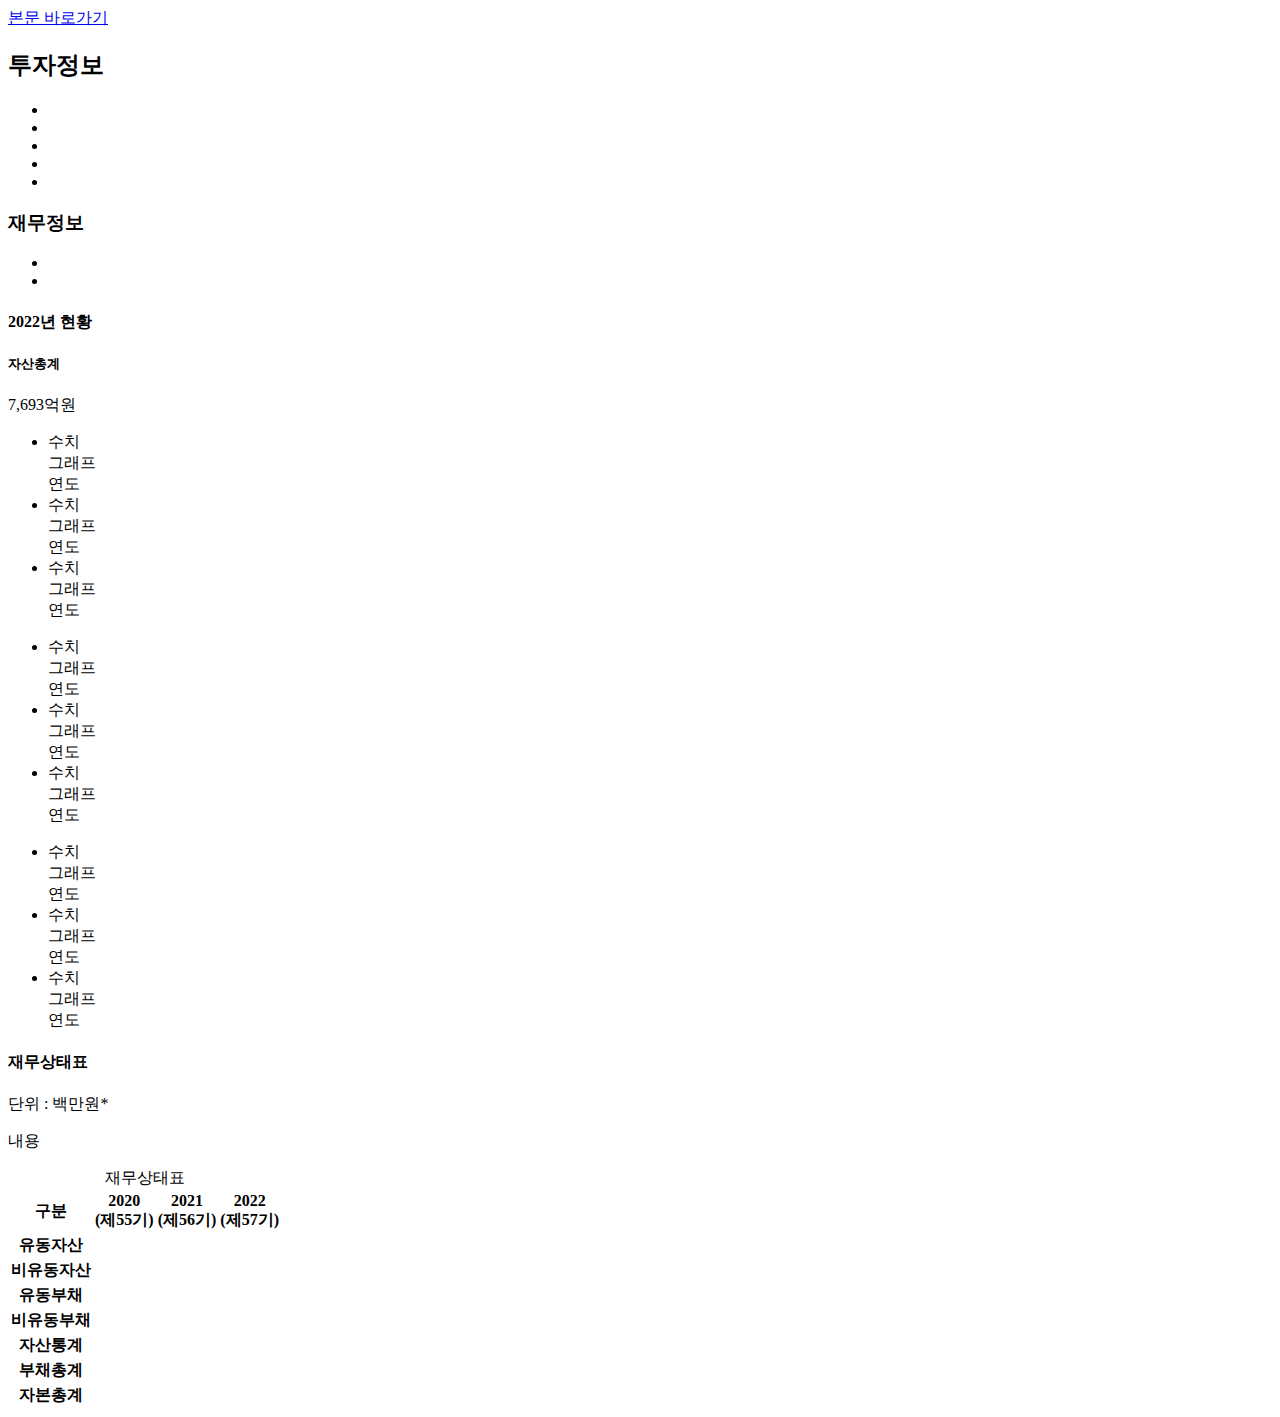
<file: layout/sub1_layout.html>
<!DOCTYPE html>
<html lang="ko">
<head>
  <meta charset="UTF-8">
  <meta name="viewport" content="width=device-width, initial-scale=1.0">
  <title>Document</title>
</head>
<body>
<div class="skipNavy">
  <a href="#">본문 바로가기</a>
</div>
<div id="wrap">
  <main id="container">
    <div class="container_inner">
      <div class="spot">
        <p class="path"></p>
        <h2>투자정보</h2>
        <ul>
          <li><a href="#"></a></li>
          <li><a href="#"></a></li>
          <li><a href="#"></a></li>
          <li><a href="#"></a></li>
          <li><a href="#"></a></li>
        </ul>
      </div>
      <!-- //spot -->
      <div class="finance_info">
        <h3>재무정보</h3>
        <ul>
          <li><a href="#"></a></li>
          <li><a href="#"></a></li>
        </ul>
        <h4>2022년 현황</h4>
        <div class="finance_data">
          <h5>자산총계</h5>
          <p><span>7,693</span>억원</p>
          <ul>
            <li>
              <span class="figure">수치</span>
              <div class="graph graph_assets">그래프</div>
              <span class="year">연도</span>
            </li>
            <li>
              <span class="figure">수치</span>
              <div class="graph graph_assets">그래프</div>
              <span class="year">연도</span>
            </li>
            <li>
              <span class="figure">수치</span>
              <div class="graph graph_assets">그래프</div>
              <span class="year">연도</span>
            </li>
          </ul>
        </div>
        <div class="finance_data">
          <ul>
            <li>
              <span class="figure">수치</span>
              <div class="graph graph_debt">그래프</div>
              <span class="year">연도</span>
            </li>
            <li>
              <span class="figure">수치</span>
              <div class="graph graph_debt">그래프</div>
              <span class="year">연도</span>
            </li>
            <li>
              <span class="figure">수치</span>
              <div class="graph graph_debt">그래프</div>
              <span class="year">연도</span>
            </li>
          </ul>
        </div>
        <div class="finance_data">
          <ul>
            <li>
              <span class="figure">수치</span>
              <div class="graph graph_capital">그래프</div>
              <span class="year">연도</span>
            </li>
            <li>
              <span class="figure">수치</span>
              <div class="graph graph_capital">그래프</div>
              <span class="year">연도</span>
            </li>
            <li>
              <span class="figure">수치</span>
              <div class="graph graph_capital">그래프</div>
              <span class="year">연도</span>
            </li>
          </ul>
        </div>
      </div>
      <!-- //finance_info -->
      <h4>재무상태표</h4>
      <table class="bs"> <!--balance sheet-->
        <span>단위 : 백만원</span>
        <caption class=blind>재무상태표</caption>
        <thead>
          <tr>
            <th>구분</th>
            <th>2020<br />(제55기)</th>
            <th>2021<br />(제56기)</th>
            <th>2022<br />(제57기)</th>
          </tr>
        </thead>
        <tfoot>
          <tr>
            <th>자산통계</th>
            <td></td>
            <td></td>
            <td></td>
          </tr>
          <tr>
            <th>부채총계</th>
            <td></td>
            <td></td>
            <td></td>
          </tr>
          <tr>
            <th>자본총계</th>
            <td></td>
            <td></td>
            <td></td>
          </tr>
        </tfoot>
        <tbody>
          <tr>
            <th>유동자산</th>
            <td></td>
            <td></td>
            <td></td>
          </tr>
          <tr>
            <th>비유동자산</th>
            <td></td>
            <td></td>
            <td></td>
          </tr>
          <tr>
            <th>유동부채</th>
            <td></td>
            <td></td>
            <td></td>
          </tr>
          <tr>
            <th>비유동부채</th>
            <td></td>
            <td></td>
            <td></td>
          </tr>
        </tbody>
        <span>*</span><p>내용</p>
      </table>
    </div>
    <!-- //container_inner -->
  </main>
  <!-- //container -->
</div>
<!-- // #wrap -->
</body>
</html>
</file>
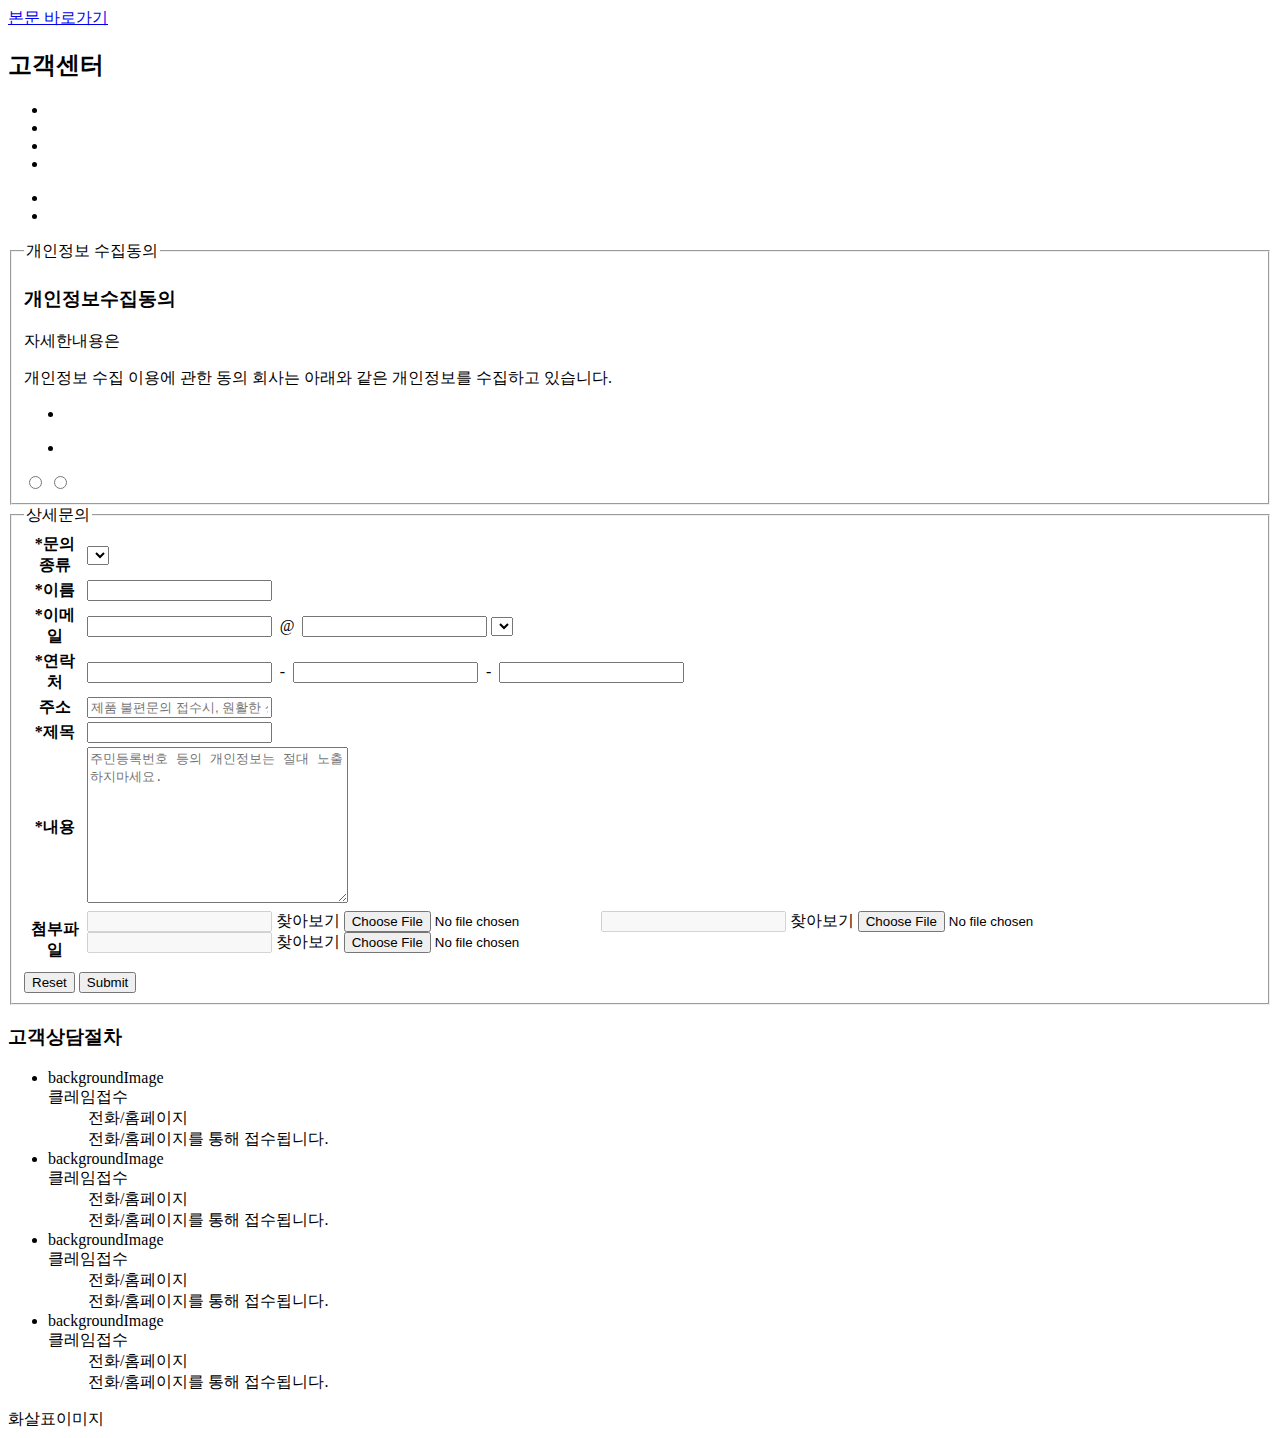
<file: layout/sub2_layout.html>
<!DOCTYPE html>
<html lang="ko">
<head>
  <meta charset="UTF-8">
  <meta name="viewport" content="width=device-width, initial-scale=1.0">
  <title>Document</title>
</head>
<body>
<div class="skipNavy">
  <a href="#">본문 바로가기</a>
</div>
<div id="wrap">
<main id="container">
  <div class="container_inner">
    <div class="spot">
      <p class="path"></p>
      <h2>고객센터</h2>
      <ul>
        <li><a href="#"></a></li>
        <li><a href="#"></a></li>
        <li><a href="#"></a></li>
        <li><a href="#"></a></li>
      </ul>
    </div>
    <!-- //spot -->
    <ul>
      <li><a href="#"></a></li>
      <li><a href="#"></a></li>
    </ul>
    <p>
      <span></span>
    </p>
    <form action="">
      <fieldset class="agree">
        <legend class="blind">개인정보 수집동의</legend>
        <h3>개인정보수집동의</h3><span>자세한내용은</span>
        <div>
          <p></p>
          <p>
            <span>개인정보 수집 이용에 관한 동의</span>
            회사는 아래와 같은 개인정보를 수집하고 있습니다.
              <ul>
                <li></li>
              </ul>
          </p>
          <p>
            <span></span>
            
              <ul>
                <li></li>
              </ul>
          </p>
        </div>
        <span>
          <input type="radio" name="agree" id="agree" />
          <input type="radio" name="agree" id="disagree" />
        </span>
      </fieldset>
      <fieldset>
        <legend>상세문의</legend>
        <table>
          <tbody>
            <tr>
              <th><label><span>*</span>문의종류</label></th>
              <td>
                <select name="" id="">
                  <option value=""></option>
                </select>
              </td>
            </tr>
            <!-- //문의종류 -->
            <tr>
              <th><label><span>*</span>이름</label></th>
              <td>
                <input type="text" name="" id="" />
              </td>
            </tr>
            <!-- //이름 -->
            <tr>
              <th><label><span>*</span>이메일</label></th>
              <td>
                <!-- 이메일 양식이 분리돼있어서 일단 text로 넣었습니다 -->
                <input type="text" name="" id="" />
                &nbsp;@&nbsp;
                <input type="text" />
                <select name="" id="">
                  <option value="naver.com" selected></option>
                  <option value=""></option>
                </select>
              </td>
            </tr>
            <!-- //이메일 -->
            <tr>
              <th><label><span>*</span>연락처</label></th>
              <td>
                <input type="tel" maxlength="4" />
                &nbsp;-&nbsp;
                <input type="tel" name="" id="" maxlength="4" />
                &nbsp;-&nbsp;
                <input type="tel" name="" id="" maxlength="4" />
                </select>
              </td>
            </tr>
            <!-- //연락처 -->
            <tr>
              <th><label>주소</label></th>
              <td>
                <input type="text" name="" id="" placeholder="제품 불편문의 접수시, 원활한 상담을 위해 지역을 기입해 주시기 바랍니다." />
              </td>
            </tr>
            <!-- //주소 -->
            <tr>
              <th><label><span>*</span>제목</label></th>
              <td>
                <input type="text" />              
              </td>
            </tr>
            <!-- //제목 -->
            <tr>
              <th><label><span>*</span>내용</label></th>
              <td>
                <textarea name="" id="" cols="30" rows="10" placeholder="주민등록번호 등의 개인정보는 절대 노출하지마세요."></textarea>
              </td>
            </tr>
            <!-- //내용 -->
            <tr>
              <th><label>첨부파일</label></th>
              <td>
                <input type="text" disabled />
                <label for="file1">찾아보기</label>
                <input type="file" name="" id="file1">
                <input type="text" disabled />
                <label for="file1">찾아보기</label>
                <input type="file" name="" id="file1">
                <input type="text" disabled />
                <label for="file1">찾아보기</label>
                <input type="file" name="" id="file1">    
                <!-- 첨부파일 주의사항 -->
                <p></p>          
              </td>
            </tr>
            <!-- //첨부파일 -->
          </tbody>
        </table>
        <!-- //table -->
        <span>
          <input type="reset"></input>
          <input type="submit"></input>
        </span>
      </fieldset>
    </form>
    <!-- //form -->
    <div class="process">
      <h3>고객상담절차</h3>
      <ul>
        <li>
          <span>backgroundImage</span>
          <dl>
            <dt>클레임접수</dt>
            <dd>전화/홈페이지</dd>
            <dd>전화/홈페이지를 통해 접수됩니다.</dd>
          </dl>
        </li>
        <li>
          <span>backgroundImage</span>
          <dl>
            <dt>클레임접수</dt>
            <dd>전화/홈페이지</dd>
            <dd>전화/홈페이지를 통해 접수됩니다.</dd>
          </dl>
        </li>
        <li>
          <span>backgroundImage</span>
          <dl>
            <dt>클레임접수</dt>
            <dd>전화/홈페이지</dd>
            <dd>전화/홈페이지를 통해 접수됩니다.</dd>
          </dl>
        </li>
        <li>
          <span>backgroundImage</span>
          <dl>
            <dt>클레임접수</dt>
            <dd>전화/홈페이지</dd>
            <dd>전화/홈페이지를 통해 접수됩니다.</dd>
          </dl>
        </li>
      </ul>
      <div>
        <span>화살표이미지</span>
        <span></span>
        <span></span>
      </div>
    </div>
    <!-- //.process -->
  </div>
  <!-- //container_inner -->
</main>
<!-- //container -->
</div>
<!-- //#wrap -->
</body>
</html>
</file>
